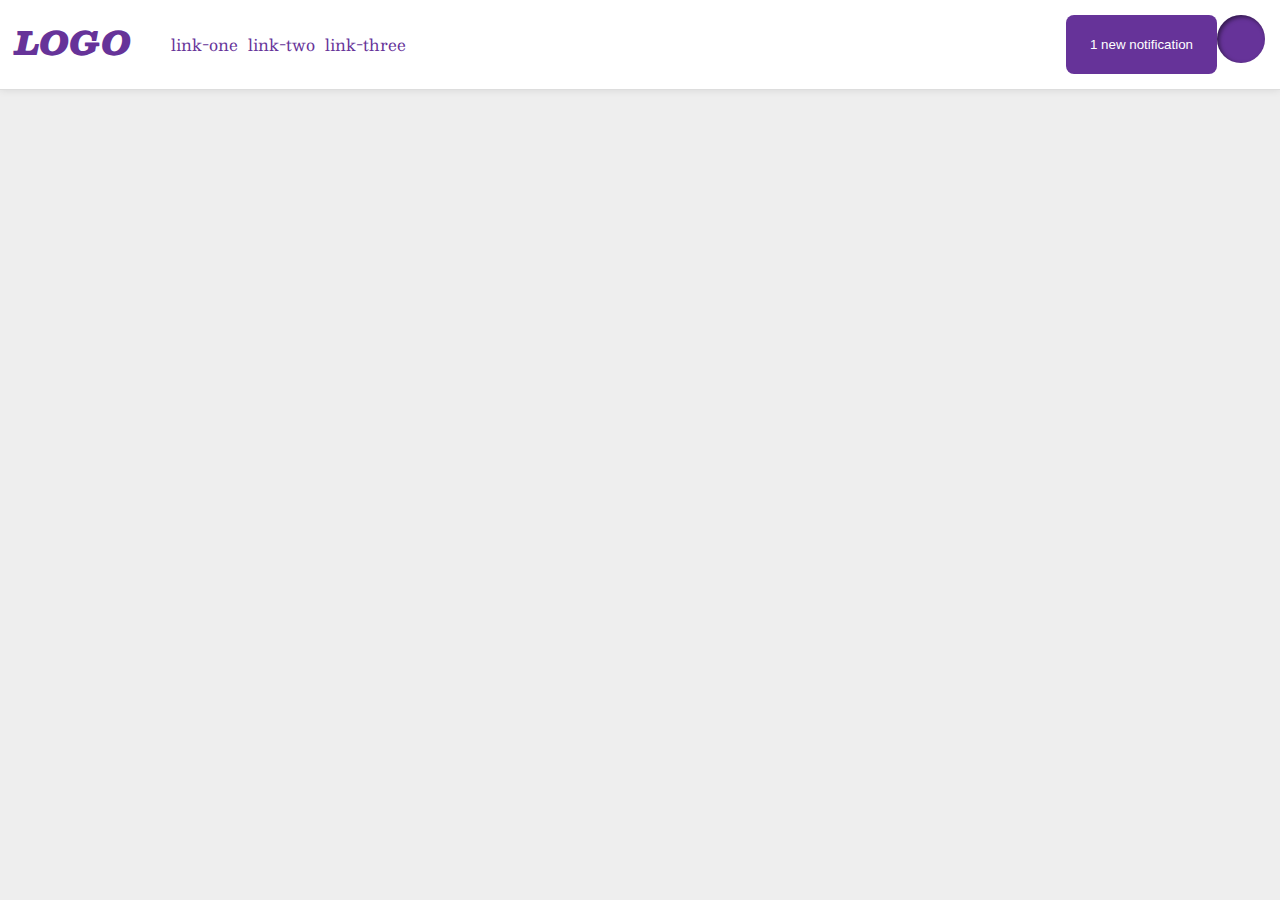
<file: flex/03-flex-header-2/index.html>
<!DOCTYPE html>
<html lang="en">
  <head>
    <meta charset="UTF-8">
    <meta http-equiv="X-UA-Compatible" content="IE=edge">
    <meta name="viewport" content="width=device-width, initial-scale=1.0">
    <title>Flex Header 2</title>
    <link rel="stylesheet" href="style.css">
  </head>
  <body>
    <div class="header">
      <div class="left">
        <div class="logo">
          LOGO
        </div>
        <ul class="links">
          <li><a href="https://google.com">link-one</a></li>
          <li><a href="https://google.com">link-two</a></li>
          <li><a href="https://google.com">link-three</a></li>
        </ul>
      </div>
     
      <div class="right">
        <button class="notifications">
          1 new notification
        </button>
        <div class="profile-image"></div>
      </div>
      
    </div>
  </body>
</html>
</file>
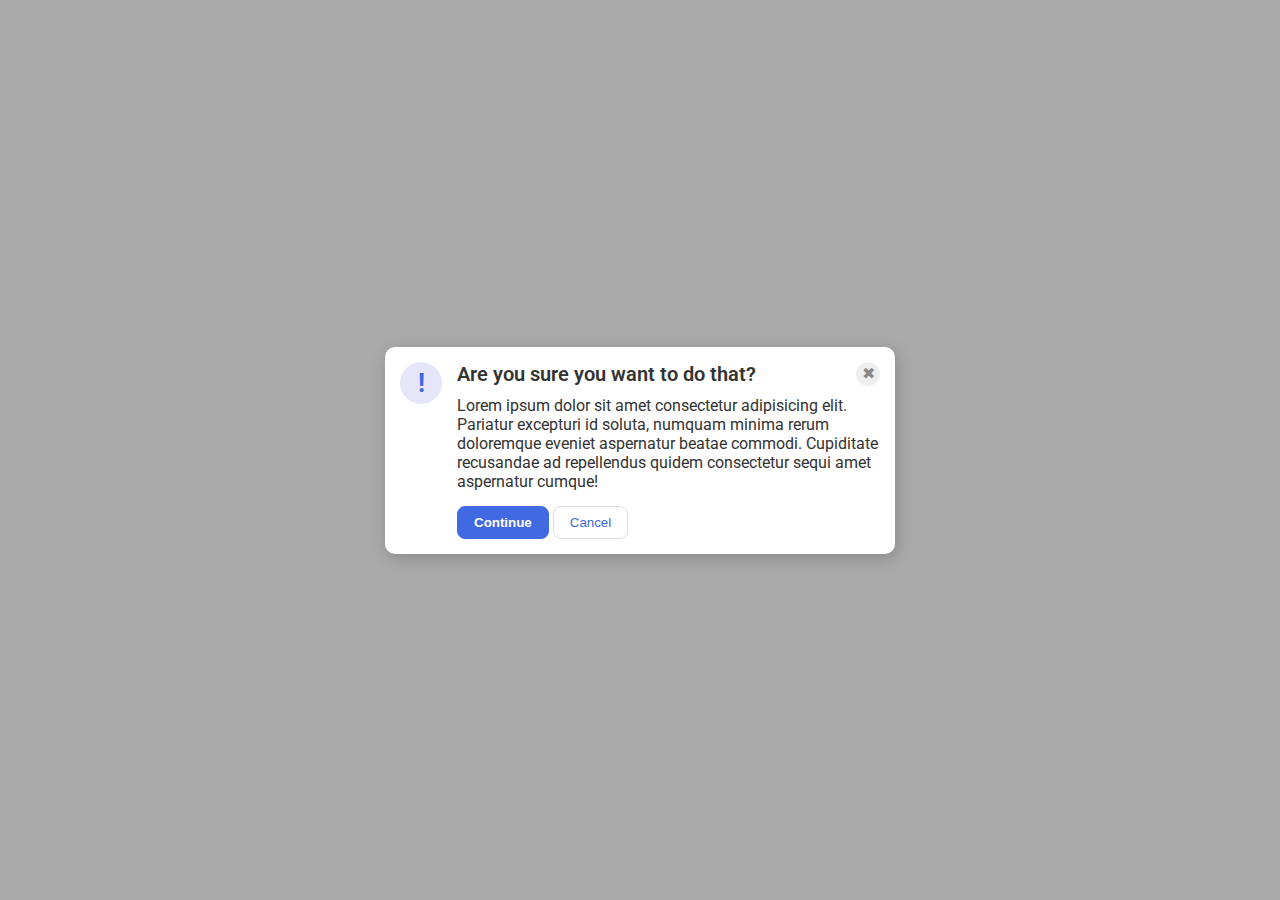
<file: flex/05-flex-modal/index.html>
<!DOCTYPE html>
<html lang="en">

<head>
  <meta charset="UTF-8">
  <meta http-equiv="X-UA-Compatible" content="IE=edge">
  <meta name="viewport" content="width=device-width, initial-scale=1.0">
  <link rel="stylesheet" href="style.css">
  <title>Modal</title>
</head>

<body>
  <div class="modal">
    <div class="icon">!</div>
    <div class="right">
      <div class="top">
        <div class="header">Are you sure you want to do that?</div>
        <button class="close-button">✖</button>
      </div>
      <div class="text">Lorem ipsum dolor sit amet consectetur adipisicing elit. Pariatur excepturi id soluta, numquam
        minima rerum doloremque eveniet aspernatur beatae commodi. Cupiditate recusandae ad repellendus quidem
        consectetur
        sequi amet aspernatur cumque!</div>
      <button class="continue">Continue</button>
      <button class="cancel">Cancel</button>
    </div>
  </div>
</body>

</html>
</file>
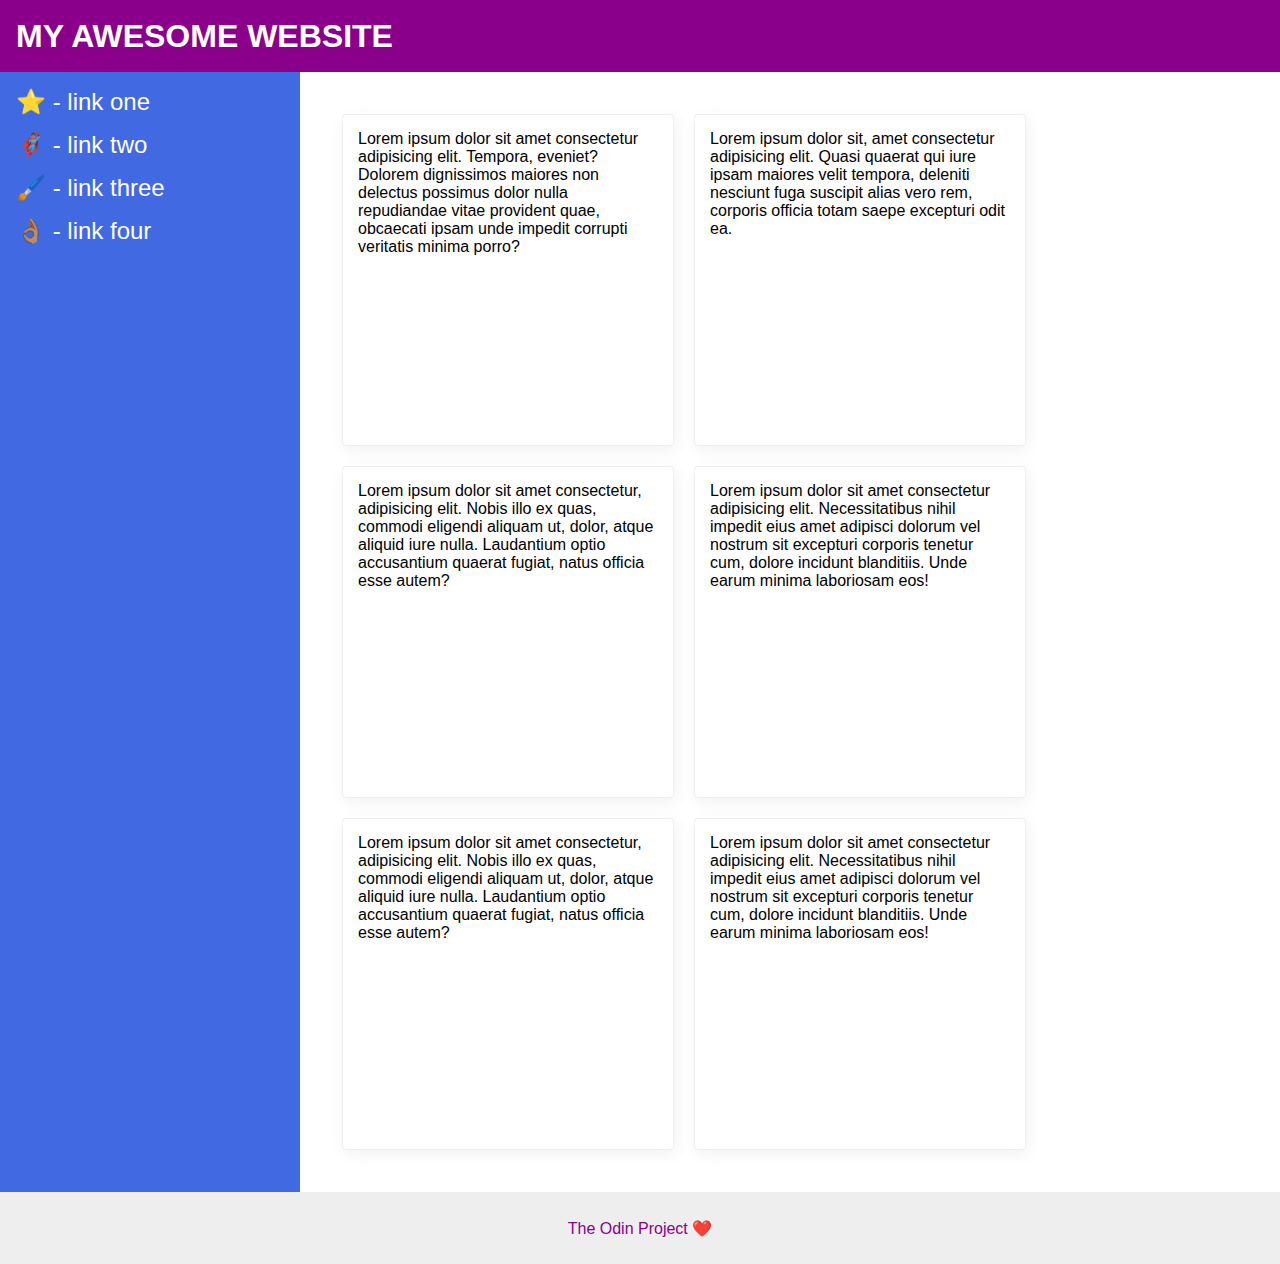
<file: flex/07-flex-layout-2/index.html>
<!DOCTYPE html>
<html lang="en">

<head>
  <meta charset="UTF-8">
  <meta http-equiv="X-UA-Compatible" content="IE=edge">
  <meta name="viewport" content="width=device-width, initial-scale=1.0">
  <title>The Holy Grail</title>
  <link rel="stylesheet" href="style.css">
</head>

<body>
  <div class="header">
    MY AWESOME WEBSITE
  </div>

  <div class="center">
    <div class="sidebar">
      <ul>
        <li><a href="#">⭐ - link one</a></li>
        <li><a href="#">🦸🏽‍♂️ - link two</a></li>
        <li><a href="#">🖌️ - link three</a></li>
        <li><a href="#">👌🏽 - link four</a></li>
      </ul>
    </div>
    <div class="cards">
      <div class="card">Lorem ipsum dolor sit amet consectetur adipisicing elit. Tempora, eveniet? Dolorem dignissimos
        maiores non delectus possimus dolor nulla repudiandae vitae provident quae, obcaecati ipsam unde impedit
        corrupti
        veritatis minima porro?</div>
      <div class="card">Lorem ipsum dolor sit, amet consectetur adipisicing elit. Quasi quaerat qui iure ipsam maiores
        velit tempora, deleniti nesciunt fuga suscipit alias vero rem, corporis officia totam saepe excepturi odit ea.
      </div>
      <div class="card">Lorem ipsum dolor sit amet consectetur, adipisicing elit. Nobis illo ex quas, commodi eligendi
        aliquam ut, dolor, atque aliquid iure nulla. Laudantium optio accusantium quaerat fugiat, natus officia esse
        autem?</div>
      <div class="card">Lorem ipsum dolor sit amet consectetur adipisicing elit. Necessitatibus nihil impedit eius amet
        adipisci dolorum vel nostrum sit excepturi corporis tenetur cum, dolore incidunt blanditiis. Unde earum minima
        laboriosam eos!</div>
      <div class="card">Lorem ipsum dolor sit amet consectetur, adipisicing elit. Nobis illo ex quas, commodi eligendi
        aliquam ut, dolor, atque aliquid iure nulla. Laudantium optio accusantium quaerat fugiat, natus officia esse
        autem?</div>
      <div class="card">Lorem ipsum dolor sit amet consectetur adipisicing elit. Necessitatibus nihil impedit eius amet
        adipisci dolorum vel nostrum sit excepturi corporis tenetur cum, dolore incidunt blanditiis. Unde earum minima
        laboriosam eos!</div>
    </div>
  </div>


  <div class="footer">
    The Odin Project ❤️
  </div>
</body>

</html>
</file>
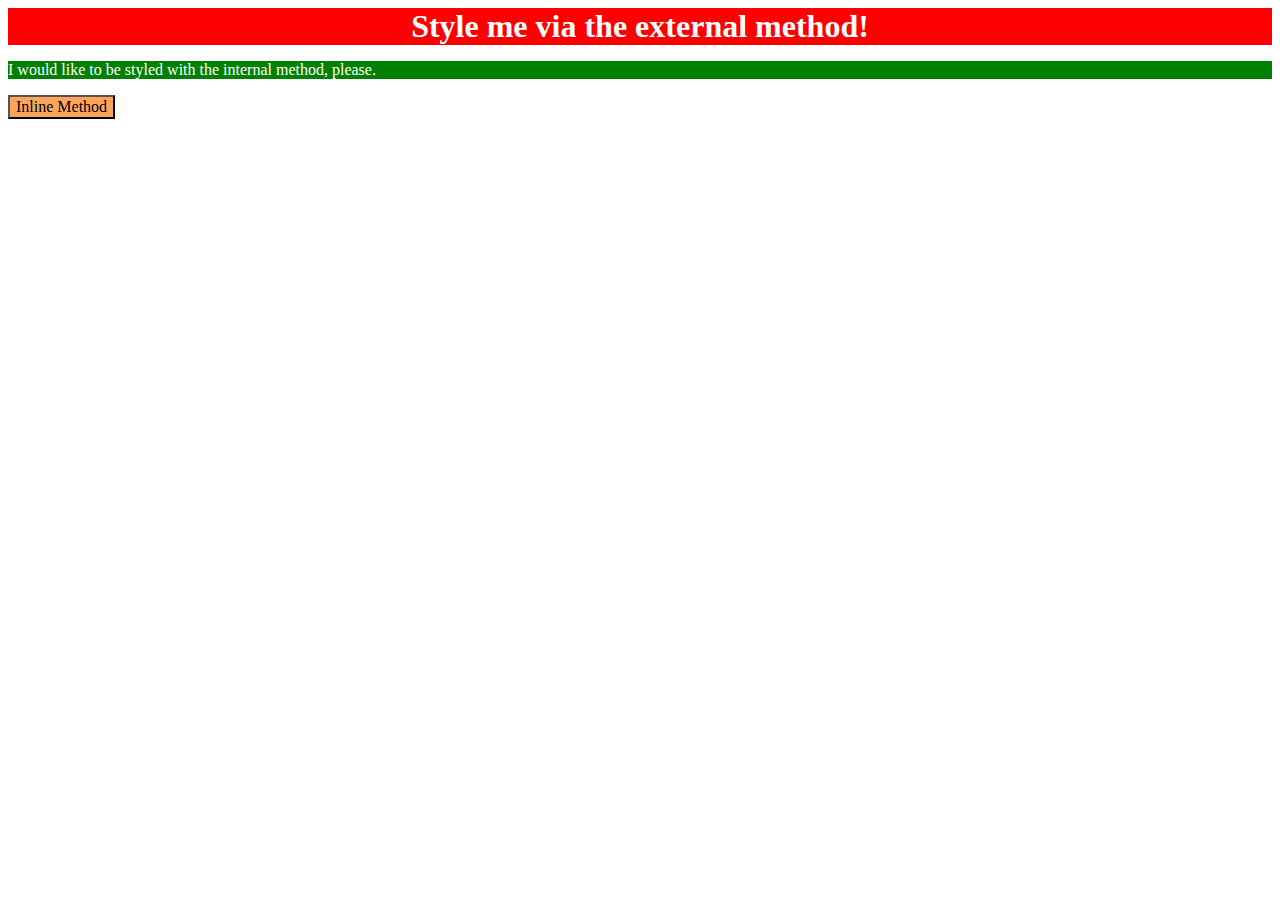
<file: foundations/01-css-methods/index.html>
<!DOCTYPE html>
<html lang="en">
  <head>
    <meta charset="UTF-8">
    <meta http-equiv="X-UA-Compatible" content="IE=edge">
    <meta name="viewport" content="width=device-width, initial-scale=1.0">
    <link rel="stylesheet" href="style.css">
    <title>Methods for Adding CSS</title>
    <style>
      p {
        color: white;
        background-color: green;
      }
    </style>
  </head>
  <body>
    <div>Style me via the external method!</div>
    <p>I would like to be styled with the internal method, please.</p>
    <button style="background-color: rgb(255, 165, 91); font-family: 'Sans Serif'; font-size: 16px;">Inline Method</button>
  </body>
</html>
</file>
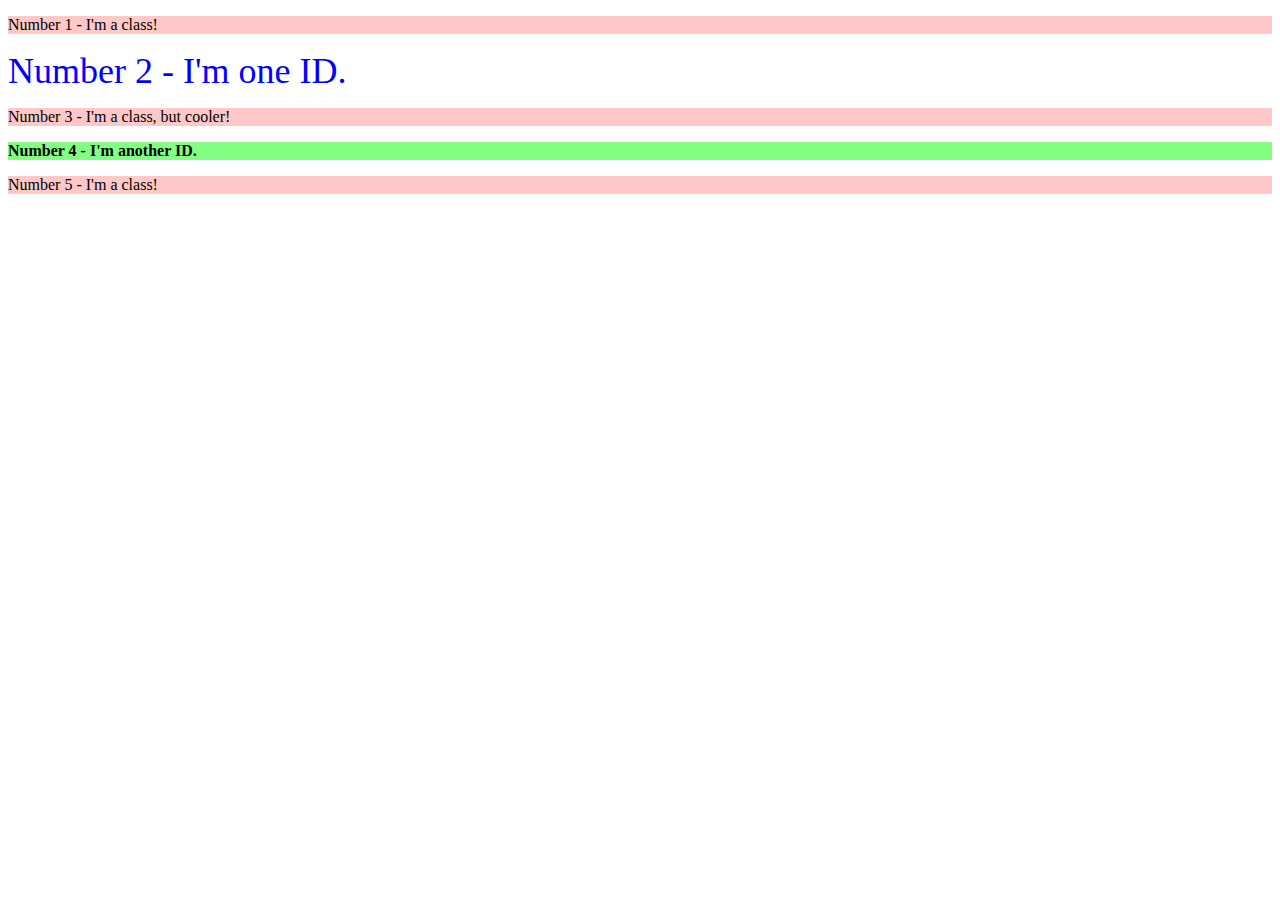
<file: foundations/02-class-id-selectors/index.html>
<!DOCTYPE html>
<html lang="en">
  <head>
    <meta charset="UTF-8">
    <meta http-equiv="X-UA-Compatible" content="IE=edge">
    <meta name="viewport" content="width=device-width, initial-scale=1.0">
    <title>Class and ID Selectors</title>
    <link rel="stylesheet" href="style.css">
  </head>
  <body>
    <p class="odd">Number 1 - I'm a class!</p>
    <div id="second">Number 2 - I'm one ID.</div>
    <p class="odd" id="third">Number 3 - I'm a class, but cooler!</p>
    <div id="fourth">Number 4 - I'm another ID.</div>
    <p class="odd">Number 5 - I'm a class!</p>
  </body>
</html>
</file>
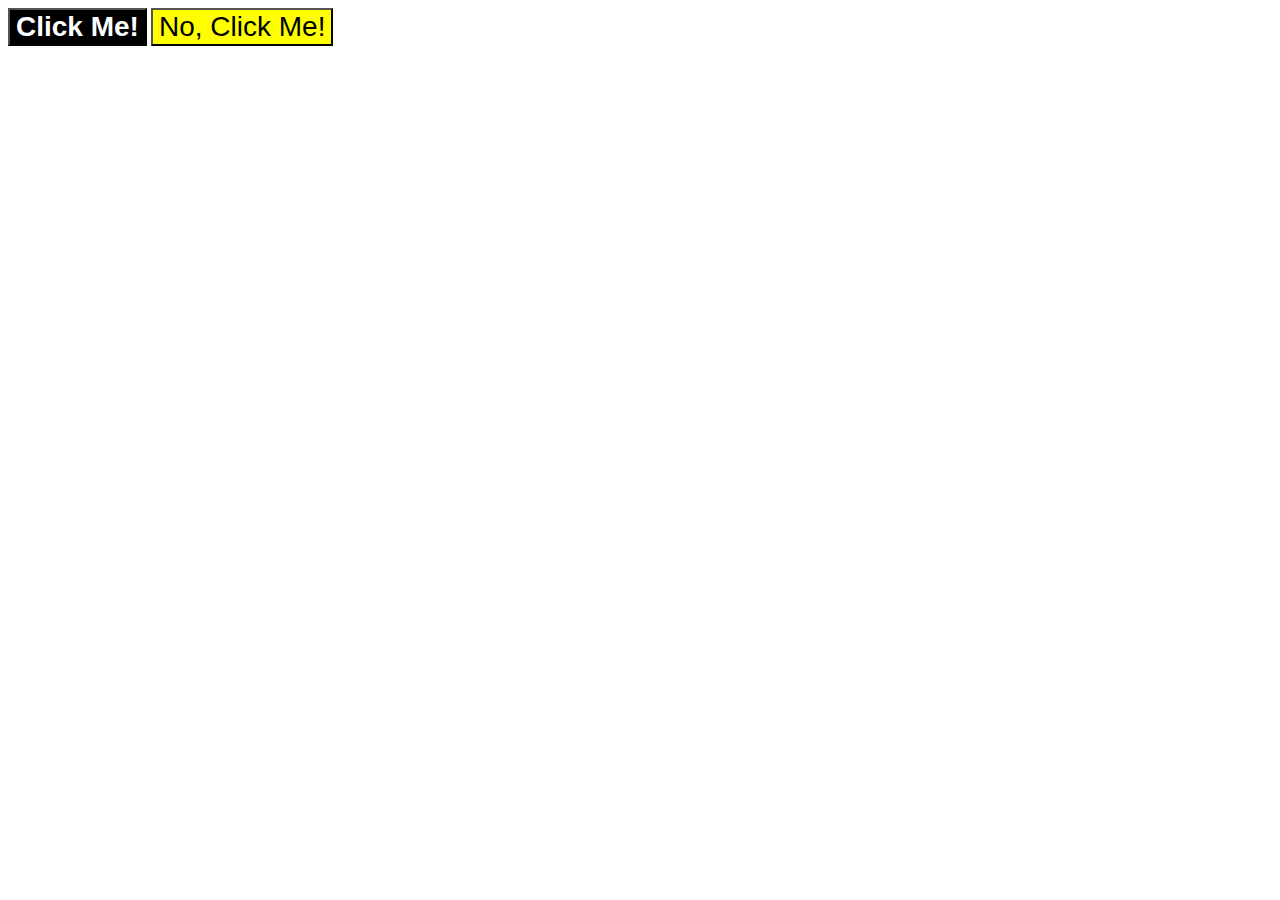
<file: foundations/03-grouping-selectors/index.html>
<!DOCTYPE html>
<html lang="en">
  <head>
    <meta charset="UTF-8">
    <meta http-equiv="X-UA-Compatible" content="IE=edge">
    <meta name="viewport" content="width=device-width, initial-scale=1.0">
    <title>Grouping Selectors</title>
    <link rel="stylesheet" href="style.css">
  </head>
  <body>
    <button class="one">Click Me!</button>
    <button class="two">No, Click Me!</button>
  </body>
</html>
</file>
<file: flex/03-flex-header-2/style.css>
/* this is some magical font-importing.  
you'll learn about it later. */
@import url('https://fonts.googleapis.com/css2?family=Besley:ital,wght@0,400;1,900&display=swap');

body {
  margin: 0;
  background: #eee;
  font-family: Besley, serif;
}

.header {
  background: white;
  border-bottom: 1px solid #ddd;
  box-shadow: 0 0 8px rgba(0,0,0,.1);
  display: flex;
  justify-content: space-between;
  padding: 15px;
}

.profile-image {
  background: rebeccapurple;
  box-shadow: inset 2px 2px 4px rgba(0,0,0,.5);
  border-radius: 50%;
  width: 48px;
  height: 48px;
}

.logo {
  color: rebeccapurple;
  font-size: 32px;
  font-weight: 900;
  font-style: italic;
}

button {
  border: none;
  border-radius: 8px;
  background: rebeccapurple;
  color: white;
  padding: 8px 24px;
}

a {
  /* this removes the line under our links */
  text-decoration: none;
  color: rebeccapurple;
}

ul {
  list-style-type: none;
  display: flex;
}

li {
  padding-right: 10px;
}

.left, .right{
  display: flex;
}
</file>
<file: flex/05-flex-modal/style.css>
@import url('https://fonts.googleapis.com/css2?family=Roboto:wght@400;700&display=swap');

html, body {
  height: 100%;
}

.top {
  display: flex;
  justify-content: space-between;
}

body {
  font-family: Roboto, sans-serif;
  margin: 0;
  background: #aaa;
  color: #333;
  /* I'll give you this one for free lol */
  display: flex;
  align-items: center;
  justify-content: center;
}

.modal {
  background: white;
  width: 480px;
  border-radius: 10px;
  box-shadow: 2px 4px 16px rgba(0,0,0,.2);
  display: flex;
  padding: 15px;
}

.right {
  margin-left: 15px;
}

.text {
  margin-bottom: 15px;
}

.header {
  font-weight: 600;
  font-size: 20px;
  margin-bottom: 10px;
}

.icon {
  color: royalblue;
  font-size: 26px;
  font-weight: 700;
  background: lavender;
  width: 42px;
  height: 42px;
  border-radius: 50%;
  display: flex;
  align-items: center;
  justify-content: center;
  flex: 1 0 auto;
}

.close-button {
  background: #eee;
  border-radius: 50%;
  color: #888;
  font-weight: 400;
  font-size: 16px;
  height: 24px;
  width: 24px;
  display: flex;
  align-items: center;
  justify-content: center;
  border: 1px solid #eee;
  padding: 0;
  flex: 0 0 auto;
}

button {
  cursor: pointer;
  padding: 8px 16px;
  border-radius: 8px;
}

button.continue {
  background: royalblue;
  border: 1px solid royalblue;
  color: white;
  flex: 0 0 0;
  font-weight: 600;
}

button.cancel {
  background: white;
  border: 1px solid #ddd;
  color: royalblue;
  font-weight: 400;
  flex: 0 0 0;
}
</file>
<file: flex/07-flex-layout-2/style.css>
body {
  font-family: -apple-system, BlinkMacSystemFont, 'Segoe UI', Roboto, Oxygen, Ubuntu, Cantarell, 'Open Sans', 'Helvetica Neue', sans-serif;
  margin: 0;
  min-height: 100vh;
  display: flex;
  flex-direction: column;
  justify-content: space-between;
}

ul {
  list-style-type: none;
  padding: 0;
  margin: 0;
}

li {
  padding-bottom: 15px;
}

a {
  text-decoration: none;
  color: white;
  font-size: 24px;
}

.header {
  height: 72px;
  background: darkmagenta;
  color: white;
  display: flex;
  font-weight: 900;
  font-size: 32px;
  align-items: center;
  padding-left: 16px;
}

.footer {
  height: 72px;
  background: #eee;
  color: darkmagenta;
  justify-content: center;
  align-items: center;
  display: flex;
}

.center {
  display: flex;
  flex: 1 1 auto;
}

.sidebar {
  width: 300px;
  background: royalblue;
  box-sizing: border-box;
  padding: 16px;
  flex: 1 0 auto;
}

.cards {
  display: flex;
  flex-flow: row wrap;
  padding: 32px;
} 
.card {
  border: 1px solid #eee;
  box-shadow: 2px 4px 16px rgba(0,0,0,.06);
  border-radius: 4px;
  width: 300px;
  height: 300px;
  padding: 15px;
  margin: 10px;
}
</file>
<file: foundations/01-css-methods/style.css>
div {
    color: white;
    background-color: red;
    margin: auto;
    font-size: 200%;
    text-align: center;
    font-weight: bold;
}
</file>
<file: foundations/02-class-id-selectors/style.css>
.odd {
    font-style: 'Verdana', 'DejaVu Sans', 'sans-serif';
    background-color: rgb(255, 200, 200);
}

#second {
    color: rgb(0, 0, 255);
    font-size: 36px;
}

#third {
    font-size: "24px";
}

#fourth {
    background-color: rgb(130, 255, 130);
    font-size: "24px";
    font-weight: bold;
}
</file>
<file: foundations/03-grouping-selectors/style.css>
.one {
    background-color: black;
    color: white;
    font-weight: bold;
}

.two {
    background-color: yellow;
}

button {
    font-size: 28px;
    font-family: 'Helvetica', 'Times New Roman', 'sans-serif';
}
</file>
